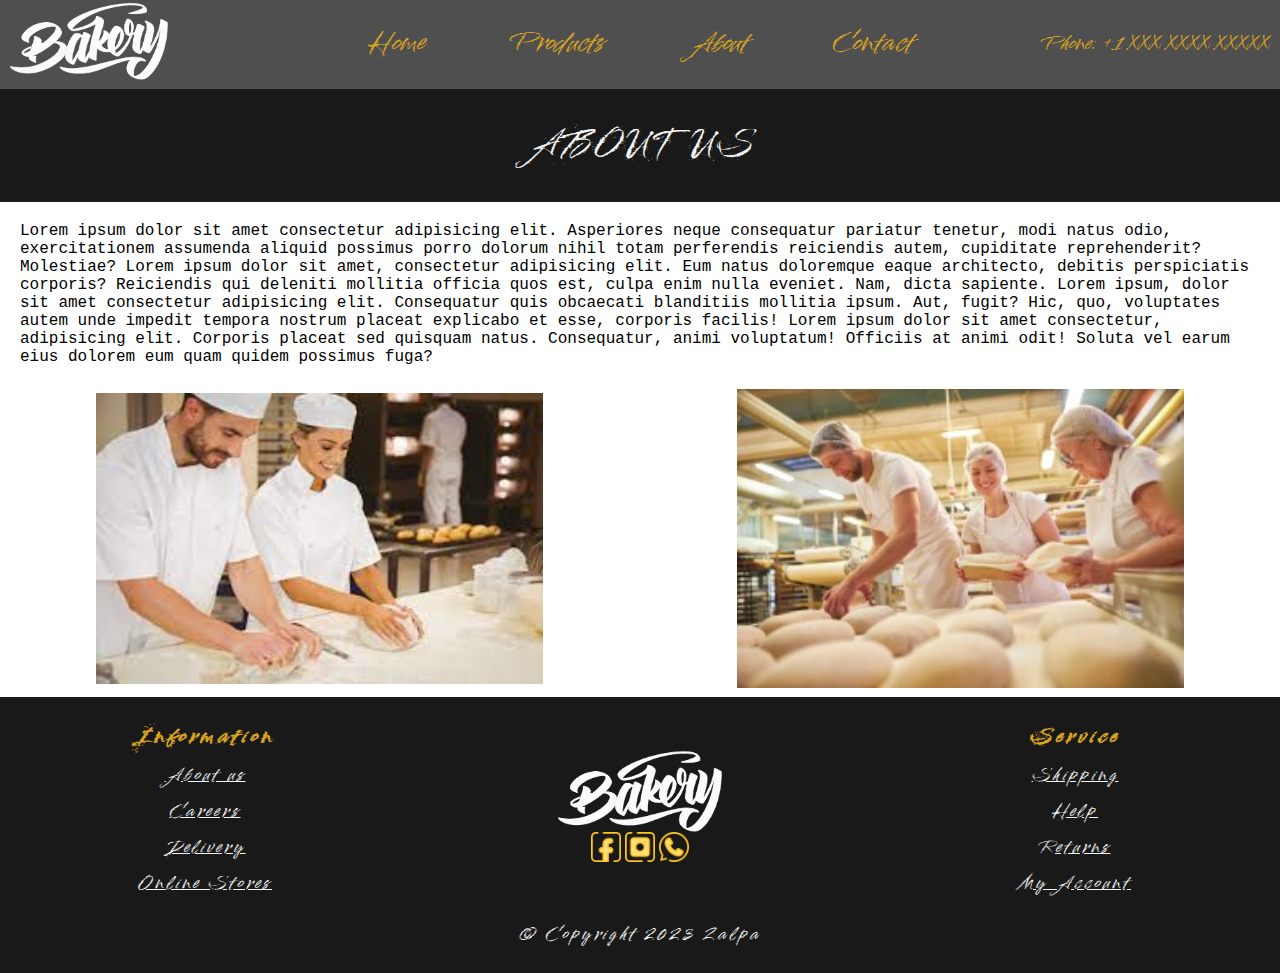
<file: pages/about.html>
<!DOCTYPE html>
<html lang="en">
    <head>
        <meta charset="UTF-8" />
        <meta name="viewport" content="width=device-width, initial-scale=1.0" />
        <title>About</title>
        <link rel="stylesheet" href="../css/styles.css" />
        <script src="../js/scripts.js"></script>
    </head>
    <body>
        <!-- This is the About us page -->
        <nav id="navbar" style="position: relative">
            <div class="logo">
                <img src="../imgs/logo2.png" alt="Logo bakery" />
            </div>
            <div class="menu">
                <div><a href="../index.html">Home</a></div>
                <div><a href="products.html">Products</a></div>
                <div><a href="about.html">About</a></div>
                <div><a href="contact.html">Contact</a></div>
            </div>
            <div class="contact">
                <p>Phone: +1 XXX XXXX XXXXX</p>
            </div>
            <div class="hamburgercontainer">
                <div class="hamburgericon" onclick="openMenu(this)">
                    <div class="bar bar1"></div>
                    <div class="bar bar2"></div>
                    <div class="bar bar3"></div>
                </div>
            </div>
        </nav>
        <div id="menusmall" class="navcontainerlinkssmall">
            <a href="../index.html">
                <span>HOME</span>
            </a>
            <a href="products.html">
                <span>PRODUCTS</span>
            </a>
            <a href="about.html">
                <span>ABOUT</span>
            </a>
            <a href="contact.html">
                <span>CONTACT</span>
            </a>
        </div>
        <div class="page-title" aria-label="block to show some text">
            <p>ABOUT US</p>
        </div>
        <section class="about-us-container">
            <div class="about-us-text">
                <p>
                    Lorem ipsum dolor sit amet consectetur adipisicing elit.
                    Asperiores neque consequatur pariatur tenetur, modi natus
                    odio, exercitationem assumenda aliquid possimus porro
                    dolorum nihil totam perferendis reiciendis autem, cupiditate
                    reprehenderit? Molestiae? Lorem ipsum dolor sit amet,
                    consectetur adipisicing elit. Eum natus doloremque eaque
                    architecto, debitis perspiciatis corporis? Reiciendis qui
                    deleniti mollitia officia quos est, culpa enim nulla
                    eveniet. Nam, dicta sapiente. Lorem ipsum, dolor sit amet
                    consectetur adipisicing elit. Consequatur quis obcaecati
                    blanditiis mollitia ipsum. Aut, fugit? Hic, quo, voluptates
                    autem unde impedit tempora nostrum placeat explicabo et
                    esse, corporis facilis! Lorem ipsum dolor sit amet
                    consectetur, adipisicing elit. Corporis placeat sed quisquam
                    natus. Consequatur, animi voluptatum! Officiis at animi
                    odit! Soluta vel earum eius dolorem eum quam quidem possimus
                    fuga?
                </p>
            </div>
            <div class="about-us-img1">
                <img src="../imgs/us1.jpg" alt="Employees inside of bakery" />
            </div>
            <div class="about-us-img2">
                <img src="../imgs/us2.jpg" alt="Employees inside of bakery" />
            </div>
        </section>
        <footer>
            <div class="information">
                <h3>Information</h3>
                <a href="">About us</a>
                <a href="">Careers</a>
                <a href="">Delivery</a>
                <a href="">Online Stores</a>
            </div>
            <div class="service">
                <h3>Service</h3>
                <a href="">Shipping</a>
                <a href="">Help</a>
                <a href="">Returns</a>
                <a href="">My Account</a>
            </div>
            <div class="logo-social-media">
                <img src="../imgs/logo2.png" alt="Logo Bakery" />
                <div class="social-media">
                    <img src="../imgs/facebook.png" alt="facebook icon" />
                    <img src="../imgs/instagram.png" alt="instagram icon" />
                    <img src="../imgs/whatsapp.png" alt="whatsapp icon" />
                </div>
            </div>
            <div class="copyright">
                <p>© Copyright 2023 Zalpa</p>
            </div>
        </footer>
    </body>
</html>
</file>
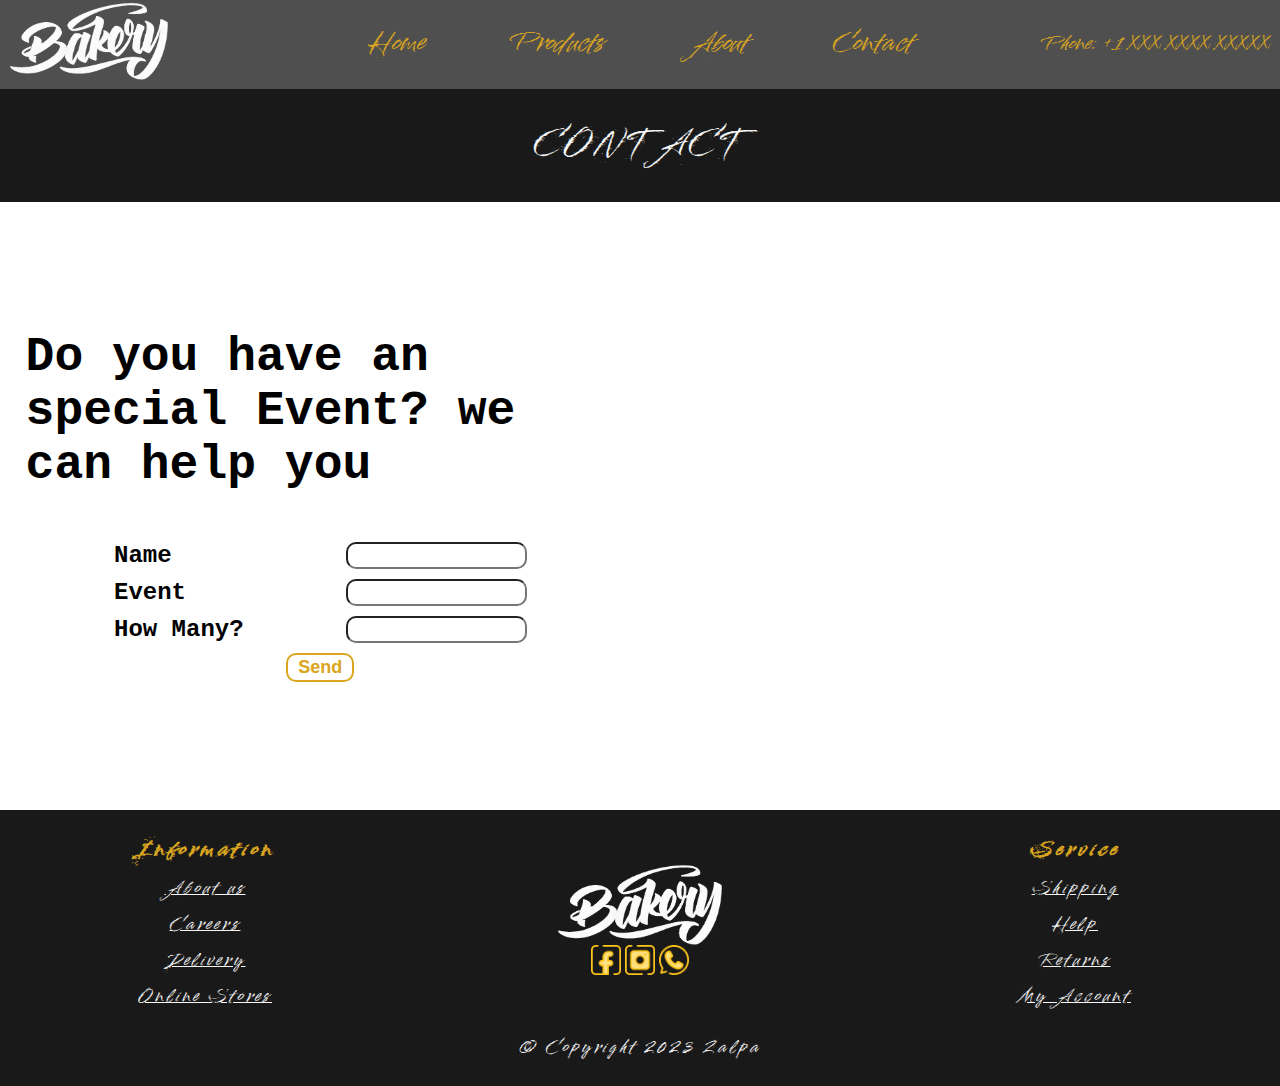
<file: pages/contact.html>
<!DOCTYPE html>
<html lang="en">
    <head>
        <meta charset="UTF-8" />
        <meta name="viewport" content="width=device-width, initial-scale=1.0" />
        <title>Contact</title>
        <link rel="stylesheet" href="../css/styles.css" />
        <script src="../js/scripts.js"></script>
    </head>
    <body>
        <!-- This is the contact page -->
        <nav id="navbar" style="position: relative">
            <div class="logo">
                <img src="../imgs/logo2.png" alt="Logo bakery" />
            </div>
            <div class="menu">
                <div><a href="../index.html">Home</a></div>
                <div><a href="products.html">Products</a></div>
                <div><a href="about.html">About</a></div>
                <div><a href="contact.html">Contact</a></div>
            </div>
            <div class="contact">
                <p>Phone: +1 XXX XXXX XXXXX</p>
            </div>
            <div class="hamburgercontainer">
                <div class="hamburgericon" onclick="openMenu(this)">
                    <div class="bar bar1"></div>
                    <div class="bar bar2"></div>
                    <div class="bar bar3"></div>
                </div>
            </div>
        </nav>
        <div id="menusmall" class="navcontainerlinkssmall">
            <a href="../index.html">
                <span>HOME</span>
            </a>
            <a href="products.html">
                <span>PRODUCTS</span>
            </a>
            <a href="about.html">
                <span>ABOUT</span>
            </a>
            <a href="contact.html">
                <span>CONTACT</span>
            </a>
        </div>
        <div class="page-title" aria-label="block to show some text">
            <p>CONTACT</p>
        </div>
        <section class="contact-container">
            <div>
                <h1>Do you have an special Event? we can help you</h1>
                <form action="" class="form-contact">
                    <div>
                        <label for="name">Name</label>
                        <input type="text" id="name" />
                    </div>
                    <div>
                        <label for="event">Event</label>
                        <input type="text" id="event" />
                    </div>
                    <div>
                        <label for="party">How Many?</label>
                        <input type="number" name="guest" id="party" />
                    </div>
                    <button>Send</button>
                </form>
            </div>
            <div>
                <iframe
                    src="https://www.google.com/maps/embed?pb=!1m18!1m12!1m3!1d784.9845208951973!2d-123.11698500046961!3d49.285720623771745!2m3!1f0!2f0!3f0!3m2!1i1024!2i768!4f13.1!3m3!1m2!1s0x548671800052dbd1%3A0x2ecd8108fe75abf6!2sTamwood%20Language%20Centres%20-%20Vancouver!5e0!3m2!1ses-419!2sca!4v1694744353989!5m2!1ses-419!2sca"
                    style="border: 0"
                    width="100%"
                    height="100%"
                    allowfullscreen=""
                    loading="lazy"
                    referrerpolicy="no-referrer-when-downgrade"
                ></iframe>
            </div>
        </section>
        <footer>
            <div class="information">
                <h3>Information</h3>
                <a href="">About us</a>
                <a href="">Careers</a>
                <a href="">Delivery</a>
                <a href="">Online Stores</a>
            </div>
            <div class="service">
                <h3>Service</h3>
                <a href="">Shipping</a>
                <a href="">Help</a>
                <a href="">Returns</a>
                <a href="">My Account</a>
            </div>
            <div class="logo-social-media">
                <img src="../imgs/logo2.png" alt="Logo Bakery" />
                <div class="social-media">
                    <img src="../imgs/facebook.png" alt="facebook icon" />
                    <img src="../imgs/instagram.png" alt="instagram icon" />
                    <img src="../imgs/whatsapp.png" alt="whatsapp icon" />
                </div>
            </div>
            <div class="copyright">
                <p>© Copyright 2023 Zalpa</p>
            </div>
        </footer>
    </body>
</html>
</file>
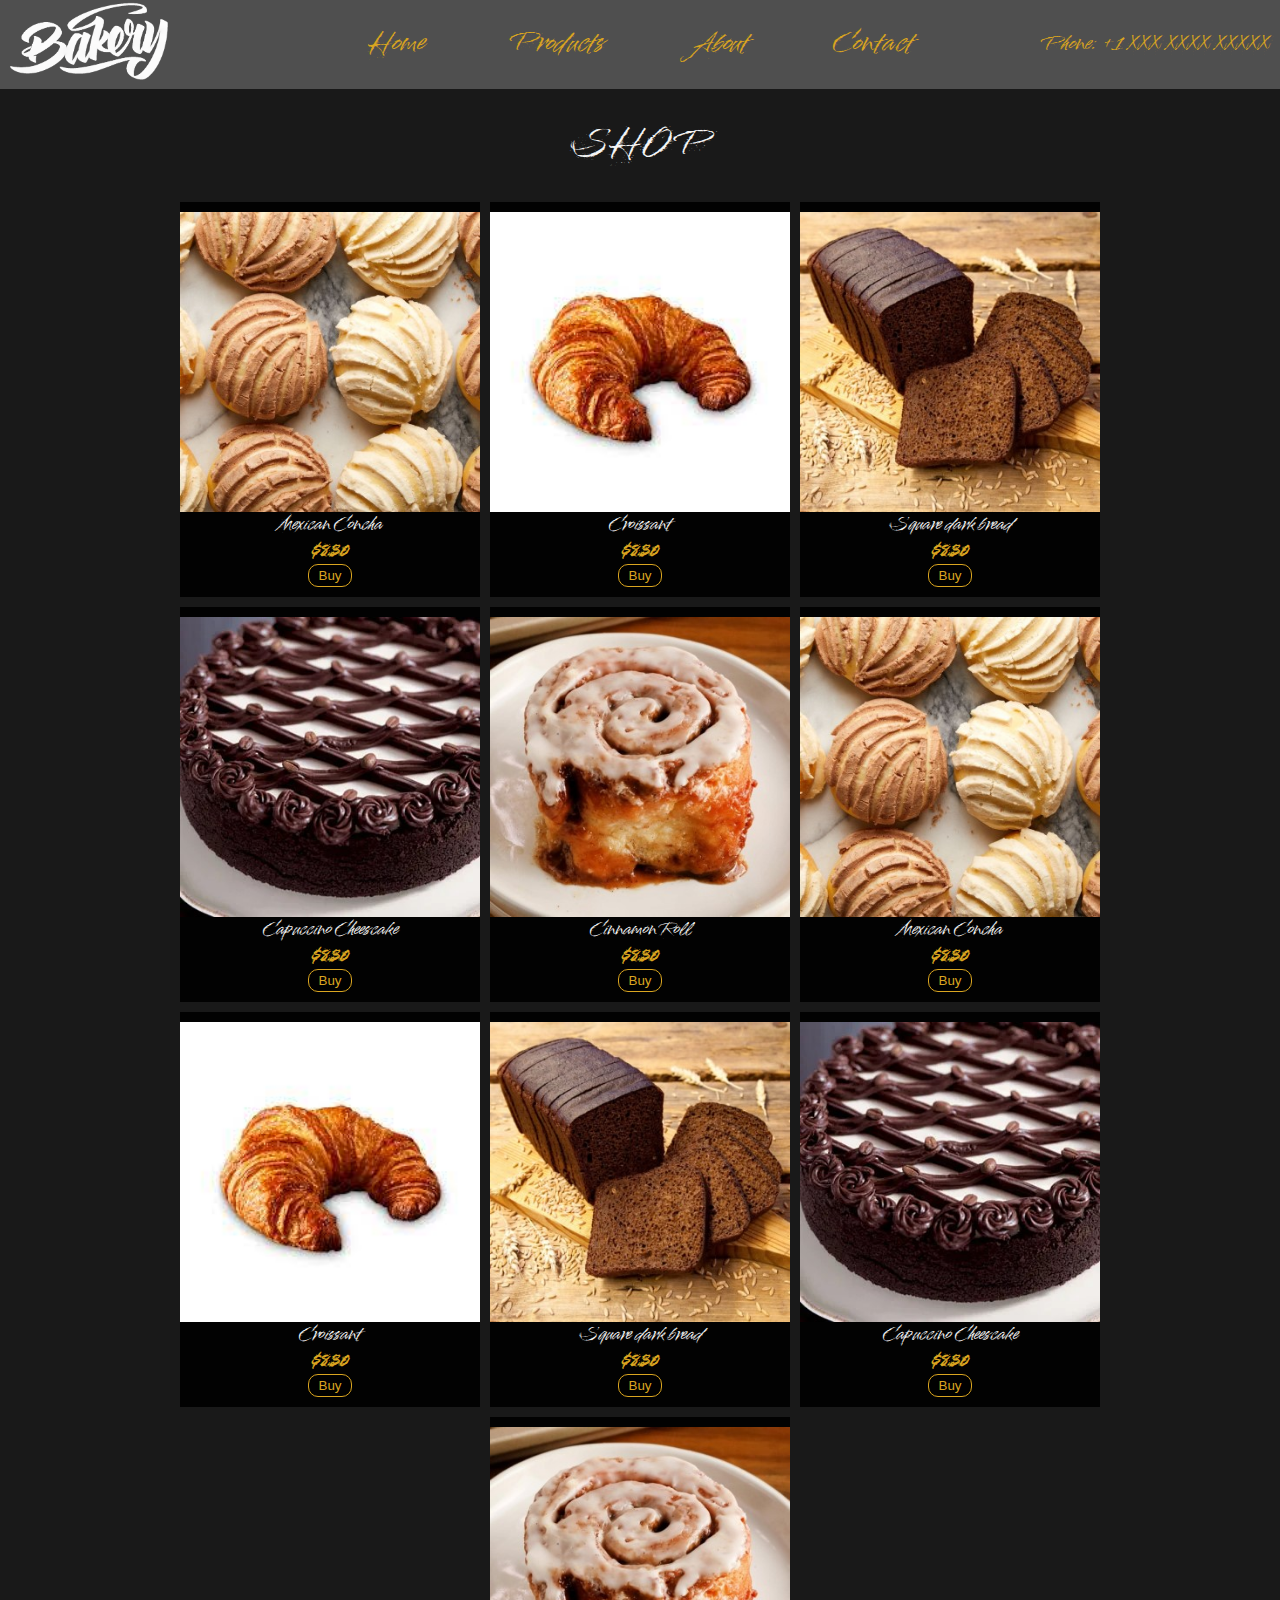
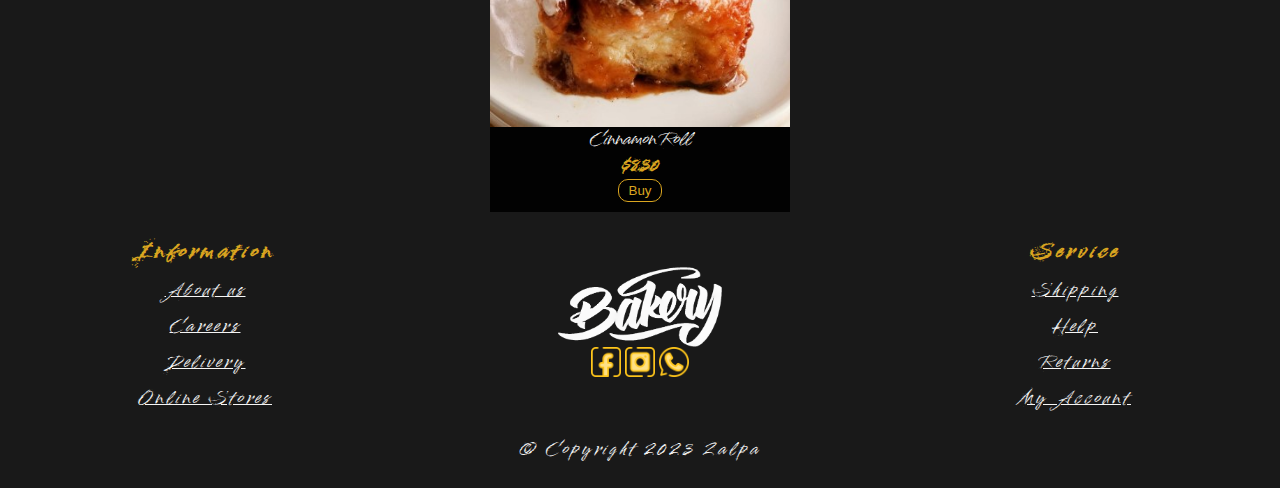
<file: pages/products.html>
<!DOCTYPE html>
<html lang="en">
    <head>
        <meta charset="UTF-8" />
        <meta name="viewport" content="width=device-width, initial-scale=1.0" />
        <title>Productos</title>
        <link rel="stylesheet" href="../css/styles.css" />
        <script src="../js/products.js"></script>
        <script src="../js/scripts.js"></script>
    </head>
    <body>
        <!-- This is the gallery of products page -->
        <nav id="navbar" style="position: relative">
            <div class="logo">
                <img src="../imgs/logo2.png" alt="Logo bakery" />
            </div>
            <div class="menu">
                <div><a href="../index.html">Home</a></div>
                <div><a href="products.html">Products</a></div>
                <div><a href="about.html">About</a></div>
                <div><a href="contact.html">Contact</a></div>
            </div>
            <div class="contact">
                <p>Phone: +1 XXX XXXX XXXXX</p>
            </div>
            <div class="hamburgercontainer">
                <div class="hamburgericon" onclick="openMenu(this)">
                    <div class="bar bar1"></div>
                    <div class="bar bar2"></div>
                    <div class="bar bar3"></div>
                </div>
            </div>
        </nav>
        <div id="menusmall" class="navcontainerlinkssmall">
            <a href="../index.html">
                <span>HOME</span>
            </a>
            <a href="products.html">
                <span>PRODUCTS</span>
            </a>
            <a href="about.html">
                <span>ABOUT</span>
            </a>
            <a href="contact.html">
                <span>CONTACT</span>
            </a>
        </div>
        <div class="page-title" aria-label="block to show some text">
            <p>SHOP</p>
        </div>
        <section class="product-container">
            <div class="product">
                <img src="../imgs/concha1.jpg" alt="Concha" id="concha" />
                <p>Mexican Concha</p>
                <h4>$8.30</h4>
                <button>Buy</button>
            </div>
            <div class="product">
                <img
                    src="../imgs/croissant1.jpg"
                    alt="Croissant"
                    id="croissant"
                />
                <p>Croissant</p>
                <h4>$8.30</h4>
                <button>Buy</button>
            </div>
            <div class="product">
                <img
                    src="../imgs/squaredark1.jpg"
                    alt="Squaredark"
                    id="squaredark"
                />
                <p>Square dark bread</p>
                <h4>$8.30</h4>
                <button>Buy</button>
            </div>
            <div class="product">
                <img
                    src="../imgs/capuchino1.jpg"
                    alt="Cheescake"
                    id="cheescake"
                />
                <p>Capuccino Cheescake</p>
                <h4>$8.30</h4>
                <button>Buy</button>
            </div>
            <div class="product">
                <img
                    src="../imgs/cinnamonroll1.jpg"
                    alt="Cinnamon Roll"
                    id="cinnamon"
                />
                <p>Cinnamon Roll</p>
                <h4>$8.30</h4>
                <button>Buy</button>
            </div>
            <div class="product">
                <img src="../imgs/concha1.jpg" alt="Concha" id="concha" />
                <p>Mexican Concha</p>
                <h4>$8.30</h4>
                <button>Buy</button>
            </div>
            <div class="product">
                <img
                    src="../imgs/croissant1.jpg"
                    alt="Croissant"
                    id="croissant"
                />
                <p>Croissant</p>
                <h4>$8.30</h4>
                <button>Buy</button>
            </div>
            <div class="product">
                <img
                    src="../imgs/squaredark1.jpg"
                    alt="Squaredark"
                    id="squaredark"
                />
                <p>Square dark bread</p>
                <h4>$8.30</h4>
                <button>Buy</button>
            </div>
            <div class="product">
                <img
                    src="../imgs/capuchino1.jpg"
                    alt="Cheescake"
                    id="cheescake"
                />
                <p>Capuccino Cheescake</p>
                <h4>$8.30</h4>
                <button>Buy</button>
            </div>
            <div class="product">
                <img
                    src="../imgs/cinnamonroll1.jpg"
                    alt="Cinnamon Roll"
                    id="cinnamon"
                />
                <p>Cinnamon Roll</p>
                <h4>$8.30</h4>
                <button>Buy</button>
            </div>
        </section>
        <footer>
            <div class="information">
                <h3>Information</h3>
                <a href="">About us</a>
                <a href="">Careers</a>
                <a href="">Delivery</a>
                <a href="">Online Stores</a>
            </div>
            <div class="service">
                <h3>Service</h3>
                <a href="">Shipping</a>
                <a href="">Help</a>
                <a href="">Returns</a>
                <a href="">My Account</a>
            </div>
            <div class="logo-social-media">
                <img src="../imgs/logo2.png" alt="Logo Bakery" />
                <div class="social-media">
                    <img src="../imgs/facebook.png" alt="facebook icon" />
                    <img src="../imgs/instagram.png" alt="instagram icon" />
                    <img src="../imgs/whatsapp.png" alt="whatsapp icon" />
                </div>
            </div>
            <div class="copyright">
                <p>© Copyright 2023 Zalpa</p>
            </div>
        </footer>
    </body>
</html>
</file>
<file: css/styles.css>
/* default styles*/
@import url('https://fonts.googleapis.com/css2?family=Splash&display=swap');

/*Variables declaration for colors*/
:root {
    --primary-color: whitesmoke;
    --secondary-color: goldenrod;
    --terciary-shadow: rgba(21, 21, 21, 0.753);
    --terciary-shadow2: rgba(0, 0, 0, 0.902);
    --terciary-shadow3: rgba(0, 0, 0, 0.438);
}

* {
    padding: 0;
    margin: 0;
    box-sizing: border-box;
}

body {
    font-family: 'Splash', cursive;
}

/* styles for navbar on phones, tablets and desktops*/
nav {
    display: grid;
    grid-template-columns: repeat(3, 1fr);
    grid-template-areas:
        'logo contact hamburger';
    background-color: var(--terciary-shadow);
    color: var(--secondary-color);
    padding: 0px 10px;
    position: fixed;
    top: 0;
    z-index: 3;
    transition: transform .3s linear;
}

nav a {
    color: var(--secondary-color);
    text-decoration: none;
    position: relative;
}

nav a::after {
    content: "";
    width: 0%;
    position: absolute;
    bottom: 0;
    left: 0;
    border-bottom: 3px solid var(--primary-color);
    transition: all .3s linear;
}

nav a:hover::after {
    width: 100%;
}

.logo {
    grid-area: logo;
}

.logo img {
    width: 75%;
}

.menu {
    grid-area: menu;
    display: none;
    justify-content: space-around;
    align-items: center;
    font-size: x-large;
}

.contact {
    grid-area: contact;
    display: flex;
    justify-content: flex-end;
    align-items: center;
    font-size: medium;
}

.hamburgercontainer {
    grid-area: hamburger;
}

/* Hamburger icon with movement */
.hamburgercontainer {
    display: flex;
    justify-content: end;
    align-items: center;
    grid-area: hamburger;
}

.hamburgericon {
    display: inline-block
}

.bar {
    width: 35px;
    height: 5px;
    background-color: var(--primary-color);
    margin-top: 6px;
    border-radius: 5px;
    transition: 0.4s;
}

.change .bar1 {
    transform: translate(0, 11px) rotate(-45deg);
}

.change .bar2 {
    opacity: 0;
}

.change .bar3 {
    transform: translate(0, -11px) rotate(45deg);
}

/*modal menu for small devices*/
.navcontainerlinkssmall {
    display: flex;
    flex-direction: column;
    justify-content: center;
    align-items: center;
    gap: 10px;
    width: 100%;
    height: 100vh;
    background-color: var(--terciary-shadow2);
    opacity: .8;
    position: fixed;
    top: 0;
    z-index: 2;
    transition: 0.4s;
    transform: translateX(-100%);
}

.navcontainerlinkssmall a {
    display: flex;
    flex-direction: column;
    align-items: center;
    text-decoration: none;
    color: var(--secondary-color);
}

.navcontainerlinkssmall.show {
    transform: translateX(0);
}

/*----------------Banner---------------------*/
.hero-banner {
    position: relative;
    overflow: hidden;
    width: 100%;
}

.hero-banner>img {
    width: 1500px;
    object-position: -200px;
    transition: transform 5s ease-in-out;
}

.first-text-banner {
    position: absolute;
    top: 7%;
    left: 10%;
    color: var(--primary-color);
    font-size: 6vw;
    display: flex;
    gap: 15px;
}

.second-text-banner {
    position: absolute;
    top: 10%;
    left: 10%;
    color: var(--primary-color);
    font-size: 11vw;
    display: flex;
    gap: 15px;
}

.calltoAction {
    position: absolute;
    bottom: 30%;
    left: 50%;
    transform: translateX(-50%);
    background-color: var(--secondary-color);
    color: var(--primary-color);
    padding: 5px;
    border-radius: 10px;
    font-size: larger;
    letter-spacing: 2px;
    width: 150px;
    cursor: pointer;
    box-shadow: 5px 5px 5px var(--primary-color);
    text-align: center;
}

.calltoAction:hover {
    transform: translateX(-50%) translateY(10%);
    box-shadow: 5px 2px 5px var(--primary-color);
}

/* This part is a section with features */
.features {
    font-family: 'Courier New', Courier, monospace;
    font-size: small;
    display: flex;
    flex-wrap: wrap;
    background-color: var(--terciary-shadow2);
}

.feature {
    flex: 1 1 300px;
    display: flex;
    flex-direction: column;
    justify-content: center;
    align-items: center;
    padding: 30px 10px;
}

.feature>h1 {
    color: var(--secondary-color);
}

.feature>p {
    color: var(--primary-color);
    text-align: center;
}

/* This part is a section with a gallery in the main page */
.gallery1 {
    display: grid;
    gap: 2px;
    grid-template-columns: 1fr;
    grid-template-areas:
        'main'
        'cake'
        'croissant'
        'pie'
        'concha';
}

.gallery1 img {
    width: 100%;
    object-fit: cover;
}

.main-img {
    grid-area: main;
    position: relative;
}

.main-img>h2 {
    background-color: var(--terciary-shadow3);
    position: absolute;
    top: 50%;
    transform: translateY(-50%);
    width: 100%;
    color: var(--primary-color);
    letter-spacing: 5px;
    font-size: 5vw;
    font-weight: bold;
    text-align: center;
}

.cake {
    grid-area: cake;
    position: relative;
}

.cake>h2,
.croissant>h2,
.pie>h2,
.concha>h2 {
    background-color: var(--terciary-shadow3);
    position: absolute;
    top: 0;
    width: 100%;
    color: var(--primary-color);
    letter-spacing: 5px;
    font-size: 5vw;
    font-weight: bold;
    text-align: center;
    font-family: 'Courier New', Courier, monospace;
}

.croissant {
    grid-area: croissant;
    position: relative;
}

.pie {
    grid-area: pie;
    position: relative;
}

.concha {
    grid-area: concha;
    position: relative;
}

/* This part is a section with the effect parallax */
.parallax-background {
    height: 100vh;
    background-image: url('../imgs/white-flower-with-cooking-ingredients-table.jpg');
    background-position: center;
    background-size: cover;
    background-attachment: fixed;
    display: flex;
    flex-direction: column;
    justify-content: center;
    align-items: center;
}

.parallax-background>h1 {
    font-size: 8vw;
    text-align: center;
}

.highlighted {
    color: var(--secondary-color);
}

.flicker {
    animation: flicker 2s linear 1s 5 alternate none;
}

@keyframes flicker {
    0% {
        color: var(--terciary-shadow2);
    }

    50% {
        color: var(--primary-color);
    }

    100% {
        color: var(--terciary-shadow2);
    }
}

/* This part is a the footer for all pages */
footer {
    display: grid;
    padding: 25px 0;
    gap: 25px;
    background-color: var(--terciary-shadow2);
    grid-template-columns: 1fr;
    grid-template-areas:
        'information'
        'service'
        'social'
        'copyright';
}

.information {
    grid-area: information;
    display: flex;
    gap: 10px;
    flex-direction: column;
    justify-content: center;
    align-items: center;
}

.service {
    grid-area: service;
    display: flex;
    gap: 10px;
    flex-direction: column;
    justify-content: center;
    align-items: center;
}

.information>a,
.service>a {
    color: var(--primary-color);
    letter-spacing: 3px;
}

.information>h3,
.service>h3 {
    color: var(--secondary-color);
    letter-spacing: 4px;
}

.logo-social-media {
    grid-area: social;
    display: flex;
    flex-direction: column;
    justify-content: center;
    align-items: center;
}

.logo-social-media>img {
    width: 40%;
}

.social-media img {
    width: 30px;
    cursor: pointer;
}

.copyright {
    grid-area: copyright;
    display: flex;
    justify-content: center;
    color: var(--primary-color);
    letter-spacing: 3px;
}

/*Styles for products page, this is Flex so I dont need to change the layout with different screen size*/
.page-title {
    background-color: var(--terciary-shadow2);
    color: var(--primary-color);
    display: flex;
    justify-content: center;
    padding: 30px 0;
    font-size: xx-large;
    letter-spacing: 3px;
}

.product-container {
    display: flex;
    justify-content: center;
    flex-wrap: wrap;
    gap: 10px;
    background-color: var(--terciary-shadow2);
    padding: 0 30px;
}

.product {
    flex: 0 1 300px;
    display: flex;
    flex-direction: column;
    justify-content: space-around;
    align-items: center;
    background-color: var(--terciary-shadow2);
    padding: 10px 0;
}

.product>img {
    width: 100%;
}

.product>p {
    color: var(--primary-color);
}

.product>h4 {
    color: var(--secondary-color);
}

.product>button {
    border-radius: 10px;
    border: 1px solid var(--secondary-color);
    color: var(--secondary-color);
    background-color: var(--terciary-shadow3);
    padding: 3px 10px;
}

/* This styles is for about us page*/
.about-us-container {
    display: grid;
    grid-template-columns: 1fr;
    gap: 3px;
    justify-content: center;
    grid-template-areas:
        'ustext'
        'usimg1'
        'usimg2';
}

.about-us-container img {
    width: 100%;
}

.about-us-text {
    grid-area: ustext;
    padding: 20px;
    font-family: 'Courier New', Courier, monospace;
}

.about-us-img1 {
    grid-area: usimg1;
    margin: auto;
    width: 100%;
}

.about-us-img2 {
    grid-area: usimg2;
    margin: auto;
    width: 100%;
}

.contact-container {
    display: flex;
    flex-wrap: wrap;
    gap: 50px;
    font-family: 'Courier New', Courier, monospace;
    padding: 10% 2%;
    font-size: x-large;
}

.contact-container>div {
    flex: 1 1 300px;
    display: flex;
    flex-direction: column;
    gap: 50px;
}

.form-contact {
    display: flex;
    flex-direction: column;
    gap: 10px;
    align-items: center;
    font-weight: bold;
}

.form-contact input {
    border-radius: 10px;
}

.form-contact button {
    border-radius: 10px;
    padding: 2px 10px;
    background-color: transparent;
    color: var(--secondary-color);
    border: 2px solid var(--secondary-color);
    font-weight: bold;
    font-size: large;
}

.form-contact>div {
    display: flex;
    width: 70%;
    justify-content: space-between;
}

/* This is the testimonial section*/
.testimonial-container {
    background-color: var(--terciary-shadow);
    display: flex;
    justify-content: center;
    position: relative;
    padding: 20px 0;
    font-family: 'Courier New', Courier, monospace;
    color: var(--primary-color);
}

.testimonial {
    width: 80%;
    display: none;
    flex-wrap: wrap;
    justify-content: center;
    align-items: center;
    gap: 20px;
}

.show {
    display: flex;
}

.profile {
    flex: 0 1 200px;
    display: flex;
    flex-direction: column;
    align-items: center;
}

.profile img {
    width: 50%;
    border-radius: 50%;
}

.comment {
    flex: 1 1 200px;
}

.prev,
.next {
    cursor: pointer;
    position: absolute;
    top: 50%;
    width: auto;
    margin-top: -30px;
    padding: 16px;
    font-weight: bold;
    font-size: 20px;
    border-radius: 0 3px 3px 0;
    user-select: none;
}

.prev {
    left: 0;
}

.next {
    right: 0;
}

/* I use only two media queries, all above this point is for phones an tablets smaller than 821 px */
/* And from here to bottom is for screen bigger than 821px*/
@media only screen and (min-width: 821px) {
    nav {
        grid-template-columns: 1fr 2fr 1fr;
        grid-template-areas:
            'logo menu contact';
    }

    .menu {
        display: flex;
    }

    .logo img {
        width: 50%;
    }

    .hamburgercontainer {
        display: none;
    }

    .contact {
        font-size: larger;
    }

    .hero-banner>img {
        width: 100%;
        transform: scale(110%);
        object-position: 0px;
        transition: transform 5s ease-in-out;
    }

    .first-text-banner {
        top: 10%;
        left: 25%;
    }

    .second-text-banner {
        top: 15%;
        left: 25%;
    }

    .calltoAction {
        width: 300px;
    }

    .gallery1 {
        grid-template-columns: 2.04fr 1fr 1fr;
        grid-template-areas:
            'main cake croissant'
            'main pie concha';
    }

    .main-img>h2 {
        font-size: 4vw;
    }

    .cake>h2,
    .croissant>h2,
    .pie>h2,
    .concha>h2 {
        font-size: 2vw;
    }

    .parallax-background>h1 {
        font-size: 5vw;
        text-align: center;
    }

    footer {
        grid-template-columns: repeat(3, 1fr);
        grid-template-areas:
            'information social service'
            'copyright copyright copyright';
    }

    .about-us-container {
        grid-template-columns: repeat(2, 1fr);
        grid-template-areas:
            'ustext ustext'
            'usimg1 usimg2';
    }

    .about-us-img1 {
        width: 70%;
    }

    .about-us-img2 {
        width: 70%;
    }

    .profile img {
        width: 100%;
    }
}
</file>
